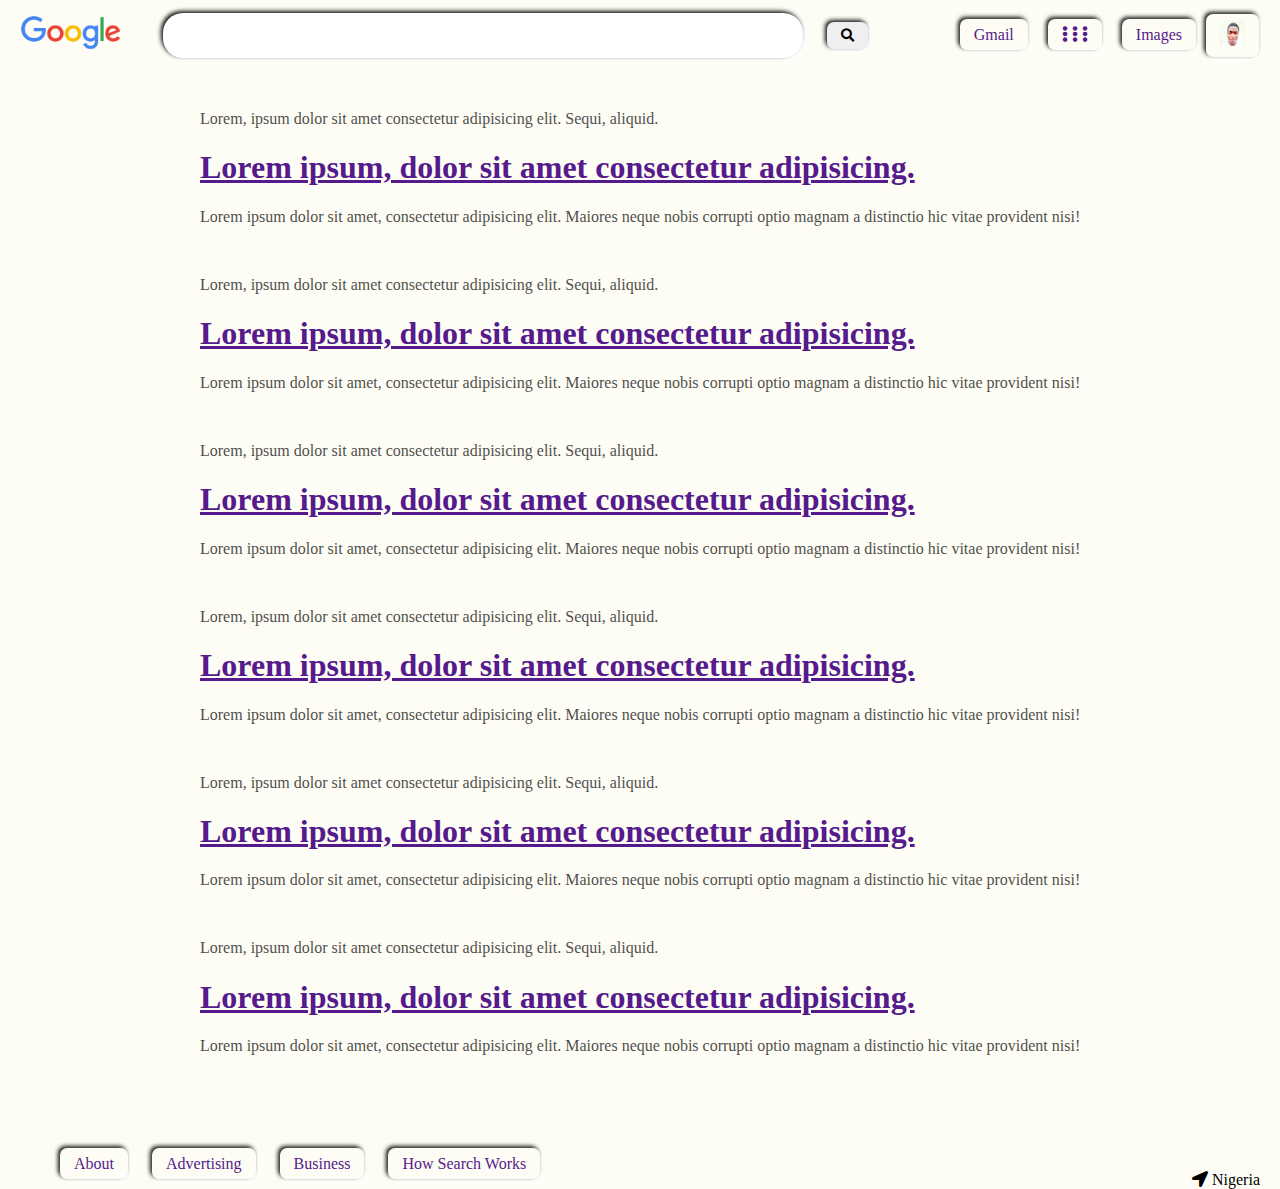
<file: result.html>
<!DOCTYPE html>
<html>
    <head>
        <title>Google</title>
        <link rel="stylesheet" type="text/css" href="assets/style/result.css"/>
        <link rel="stylesheet" href="assets/vendor/font-awesome/css/all.min.css">
        
    </head>
    <body>
        <div class="search">   
            <nav>
                <a href="index.html"><img class="logo" src="assets/img/googlelogo_color_272x92dp.png" alt=""></a>
                
                <form > 
                    <div class="result-input">
                        <input type="search" name="search"/>
                        <button class="fa fa-search" type="submit" aria-hidden="true"></i>
                    </div>                
                </form>
                <div class="right"> 
                    <ul>
                        <li><a href="">Gmail</a></li>
                        <li><a href=""><i class="fa fa-ellipsis-v" aria-hidden="true"></i>   <i class="fa fa-ellipsis-v" aria-hidden="true"></i>  <i class="fa fa-ellipsis-v" aria-hidden="true"></i></a></li>
                        <li><a href="">Images</a></li>
                        
                    </ul>
                    <a href=""><img src="assets/img/profile.jpg" alt=""></a>
                </div>
            </nav>
            
            
            
        </div>
        <section class="result" id="result">
                <div class="content">
                    <div>
                        <p>Lorem, ipsum dolor sit amet consectetur adipisicing elit. Sequi, aliquid.</p>
                        <a href=""><h1>Lorem ipsum, dolor sit amet consectetur adipisicing.</h1></a>
                        <p>Lorem ipsum dolor sit amet, consectetur adipisicing elit. Maiores neque nobis corrupti optio magnam a distinctio hic vitae provident nisi!</p>
                    </div>
                    <div>
                        <p>Lorem, ipsum dolor sit amet consectetur adipisicing elit. Sequi, aliquid.</p>
                        <a href=""><h1>Lorem ipsum, dolor sit amet consectetur adipisicing.</h1></a>
                        <p>Lorem ipsum dolor sit amet, consectetur adipisicing elit. Maiores neque nobis corrupti optio magnam a distinctio hic vitae provident nisi!</p>
                    </div>
                    <div>
                        <p>Lorem, ipsum dolor sit amet consectetur adipisicing elit. Sequi, aliquid.</p>
                        <a href=""><h1>Lorem ipsum, dolor sit amet consectetur adipisicing.</h1></a>
                        <p>Lorem ipsum dolor sit amet, consectetur adipisicing elit. Maiores neque nobis corrupti optio magnam a distinctio hic vitae provident nisi!</p>
                    </div>
                    <div>
                        <p>Lorem, ipsum dolor sit amet consectetur adipisicing elit. Sequi, aliquid.</p>
                        <a href=""><h1>Lorem ipsum, dolor sit amet consectetur adipisicing.</h1></a>
                        <p>Lorem ipsum dolor sit amet, consectetur adipisicing elit. Maiores neque nobis corrupti optio magnam a distinctio hic vitae provident nisi!</p>
                    </div>
                    <div>
                        <p>Lorem, ipsum dolor sit amet consectetur adipisicing elit. Sequi, aliquid.</p>
                        <a href=""><h1>Lorem ipsum, dolor sit amet consectetur adipisicing.</h1></a>
                        <p>Lorem ipsum dolor sit amet, consectetur adipisicing elit. Maiores neque nobis corrupti optio magnam a distinctio hic vitae provident nisi!</p>
                    </div>
                    <div>
                        <p>Lorem, ipsum dolor sit amet consectetur adipisicing elit. Sequi, aliquid.</p>
                        <a href=""><h1>Lorem ipsum, dolor sit amet consectetur adipisicing.</h1></a>
                        <p>Lorem ipsum dolor sit amet, consectetur adipisicing elit. Maiores neque nobis corrupti optio magnam a distinctio hic vitae provident nisi!</p>
                    </div>
                </div>
        </section>
        <footer>
            <div class="country"><p><i class="fa fa-location-arrow" aria-hidden="true"></i> Nigeria</p></div>
            <div class="help">
                <ul>
                    <li><a href="">About</a></li>
                    <li><a href="">Advertising</a></li>
                    <li><a href="">Business</a></li>
                    <li><a href="">How Search Works</a></li>

                </ul>
            </div>

        </footer>
    </body>






</html>
</file>
<file: assets/style/result.css>
html {
    scroll-behavior: smooth;
}
body {
    margin: 0;
    padding: 0;
    background-color: rgb(254, 253, 245);
}

nav {
    margin-top: 10px;
    display: flex;
    flex-direction: row;
    width: 100%;
    justify-content: space-around;
    align-items: center;
}
nav .logo {
    width: 100px;
}
button {
    margin-left: 20px;
    border: none;
    padding: 7px 14px;
    border-radius: 7px;
    box-shadow: -2px -2px 4px rgba(0, 0, 0, 0.933) , 2px 2px 4px rgb(255, 255, 255) ;
    cursor: pointer;
}
.search {
    flex-basis: 100%;
}
.result {
    top: 100vh;
    margin-top: 50px;
}
main a {
    color: inherit;
}
.content {
    margin-left: 200px;
}
.content div {
    margin-top: 50px;
}
.content div p {
    opacity: 0.7;
}
.arrow {
    display: none;
}
.right {
    float: right;
    display: flex;
    flex-direction: row;
    justify-content: center;
    align-self: center;
    
}
nav ul {
    display: flex;
    justify-content: center;
    align-items: center;
}
nav li {
    list-style-type: none ;
    display: block;
    margin: 0 10px;
    
}
.right > a {
    align-self: center;
    border: none;
    padding: 7px 14px;
    border-radius: 7px;
    box-shadow: -2px -2px 4px rgba(0, 0, 0, 0.933) , 2px 2px 4px rgb(255, 255, 255) ;
}
.right img {
    width: 25px;
}

nav ul a, footer a {
    text-decoration: none;
    border: none;
    padding: 7px 14px;
    border-radius: 7px;
    box-shadow: -2px -2px 4px rgba(0, 0, 0, 0.933) , 2px 2px 4px rgb(255, 255, 255) ;
}
a:active, a:focus {
    text-decoration: none;
}

.middle {
    position: absolute;
    top: 50%;
    left: 50%;
    transform: translate(-50%, -50%);
    display: flex;
    flex-direction: column;
}
.middle > * {
    text-align: center;
}
.middle > img {
    margin: 0 auto;
}
input[type=search] {
    padding: 15px 20px;
    width: 50vw;
    border-radius: 20px;
    border: none;
    box-shadow: -2px -2px 4px rgba(0, 0, 0, 0.933) , 2px 2px 4px rgb(255, 255, 255) ;
    padding-left: 40px;
}
.input {
    position: relative;
    color: gray;
}
.input i {
    position: absolute;
    left: 2%;
    top: 50%;
}
.submitDiv {
    justify-content: center;
    align-items: center;
    display: flex;
    
}
.submitDiv > * {
    margin: 30px;
    border: none;
    padding: 7px 14px;
    border-radius: 7px;
    box-shadow: -2px -2px 4px rgba(0, 0, 0, 0.933) , 2px 2px 4px rgb(255, 255, 255) ;
}
button, a {
    transition-duration:500ms ;
}

footer {
    width: 100%;
    margin-top: 100px;
}
.country {
    position: relative;
}
.country p {
    position: absolute;
    right: 20px;
}
.help ul {
    list-style-type: none;
}
.help ul li {
    display: inline;
    margin-left:20px;
}
.right a:hover {
    background-color: none;
}
</file>
